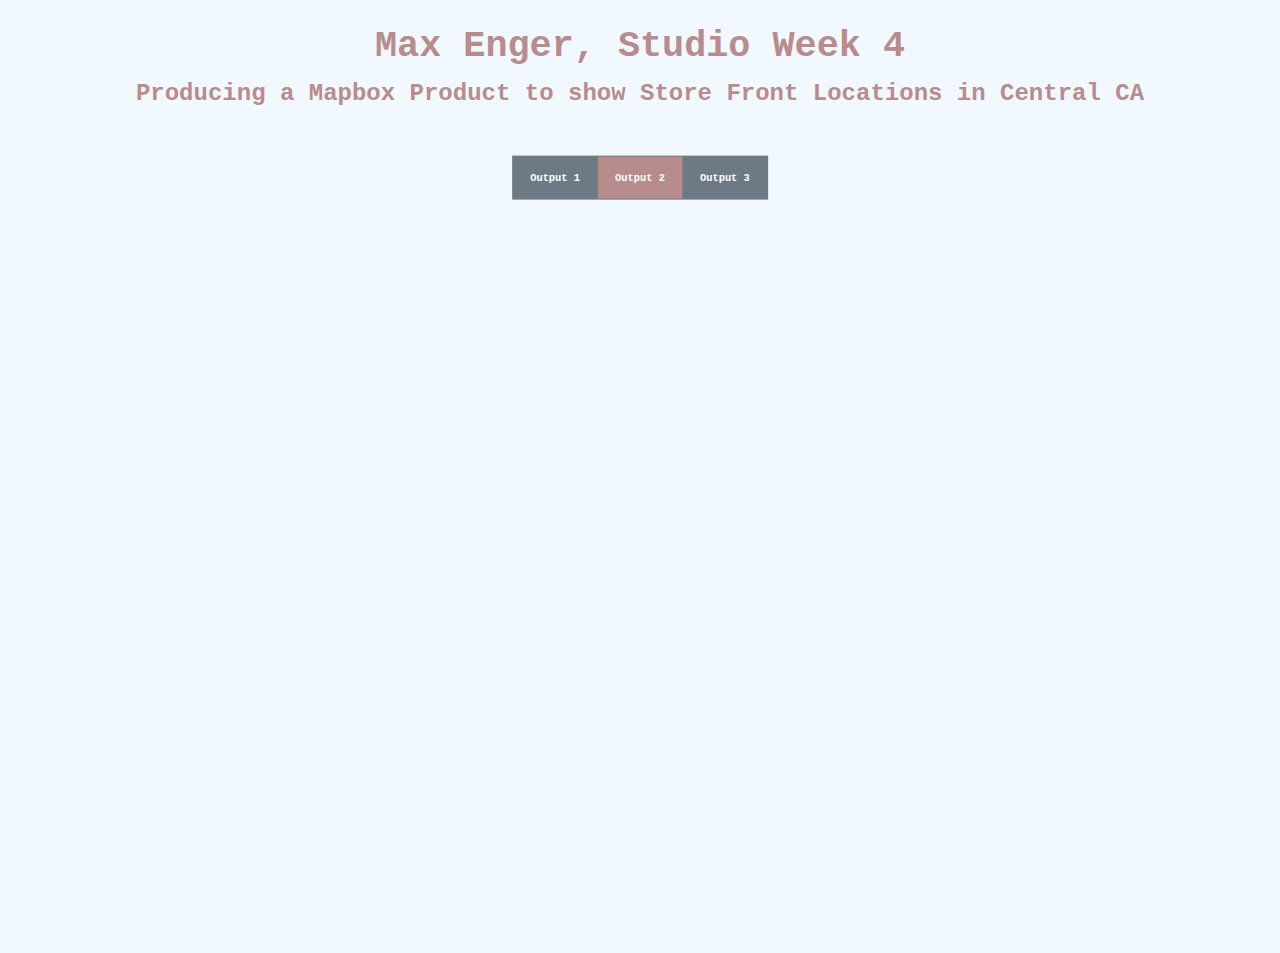
<file: Mapbox.html>
<!DOCTYPE html>
<html>

<head>
  <meta charset='utf-8' />
  <title>Studio 4</title>
  <meta name='viewport' content='initial-scale=1,maximum-scale=1,user-scalable=no' />
  <script src="https://cdnjs.cloudflare.com/ajax/libs/jquery/3.5.0/jquery.min.js"></script>
  <script src="https://api.mapbox.com/mapbox-gl-js/v1.9.1/mapbox-gl.js"></script>
  <link href="https://api.mapbox.com/mapbox-gl-js/v1.9.1/mapbox-gl.css" rel="stylesheet" />
  <script src='https://npmcdn.com/csv2geojson@latest/csv2geojson.js'></script>
  <script src='https://npmcdn.com/@turf/turf/turf.min.js'></script>

  <style type="text/css">
  body{
      background-color: #f1f8ff;
    }

    #map {
     height: 700px;
      width:100%;
      
    }

    /* Popup styling */
    .mapboxgl-popup {
      padding-bottom: 5px;
    }

    .mapboxgl-popup-close-button {
      display: none;
    }

    .mapboxgl-popup-content {
      font: 400 15px/22px 'Source Sans Pro', 'Helvetica Neue', Sans-serif;
      padding: 0;
      width: 250px;
    }

    .mapboxgl-popup-content-wrapper {
      padding: 1%;
    }

    .mapboxgl-popup-content h3 {
      background: rgb(61, 59, 59);
      text-align: center;
      color: #fff;
      margin: 0;
      display: block;
      padding: 15px;
      font-weight: 700;
      margin-top: -5px;
    }

    .mapboxgl-popup-content h4 {
      margin: 0;
      display: block;
      padding: 10px 3px 10px 10px;
      font-weight: 400;
    }

    .mapboxgl-container {
      cursor: pointer;
    }

    .mapboxgl-popup-anchor-top>.mapboxgl-popup-content {
      margin-top: 3px;
    }

    .mapboxgl-popup-anchor-top>.mapboxgl-popup-tip {
      border-bottom-color: rgb(61, 59, 59);
    }
  </style>
  <link rel="stylesheet" href="style.css">
</head>

<body>
<h1>Max Enger, Studio Week 4</h1> 
  <h2>Producing a Mapbox Product to show Store Front Locations in Central CA</h2>
 
  <div class="container">
    <div class="center">
      <ul>
  	     <li><a href="index.html" target="_self">Output 1</a></li>
         <li><a class="active" href="Mapbox.html" target="_self">Output 2</a></li>
         <li><a href="wildfire2.html" target="_self">Output 3</a></li>

         </ul>
    </div>
  </div>
  <br>
  
   <div id='map'></div>
  <script>

    var transformRequest = (url, resourceType) => {
      var isMapboxRequest =
        url.slice(8, 22) === "api.mapbox.com" ||
        url.slice(10, 26) === "tiles.mapbox.com";
      return {
        url: isMapboxRequest
          ? url.replace("?", "?pluginName=sheetMapper&")
          : url
      };
    };
    //Mapbox token 
    mapboxgl.accessToken = 'pk.eyJ1IjoibWVuZ2VyMSIsImEiOiJja2c4MTNrYXcwY3kyMnRyd2o4bmk3MXViIn0.95qsNWKiUizVcqHK1qwr4g';//Mapbox token 
    var map = new mapboxgl.Map({
      container: 'map', // container id
      style: 'mapbox://styles/mapbox/streets-v11', //stylesheet location
      center: [-122.411464, 37.7852299], // starting position
      zoom: 10,// starting zoom
      transformRequest: transformRequest
    });

    $(document).ready(function () {
      $.ajax({
        type: "GET",
        //YOUR TURN: Replace with csv export link
        url: 'https://docs.google.com/spreadsheets/d/1MiqwGe_7m6B0xFQfaS3GGRO8CmGm5xlXPICDPEeGHyo/gviz/tq?tqx=out:csv&sheet=Sheet1',
        dataType: "text",
        success: function (csvData) { makeGeoJSON(csvData); }
      });



      function makeGeoJSON(csvData) {
        csv2geojson.csv2geojson(csvData, {
          latfield: 'Latitude',
          lonfield: 'Longitude',
          delimiter: ','
        }, function (err, data) {
          map.on('load', function () {

            //Add the the layer to the map 
            map.addLayer({
              'id': 'csvData',
              'type': 'circle',
              'source': {
                'type': 'geojson',
                'data': data
              },
              'paint': {
                'circle-radius': 5,
                'circle-color': "purple"
              }
            });


            // When a click event occurs on a feature in the csvData layer, open a popup at the
            // location of the feature, with description HTML from its properties.
            map.on('click', 'csvData', function (e) {
              var coordinates = e.features[0].geometry.coordinates.slice();

              //set popup text 
              //You can adjust the values of the popup to match the headers of your CSV. 
              // For example: e.features[0].properties.Name is retrieving information from the field Name in the original CSV. 
              var description = `<h3>` + e.features[0].properties.Name + `</h3>` + `<h4>` + `<b>` + `Address: ` + `</b>` + e.features[0].properties.Address + `</h4>` + `<h4>` + `<b>` + `Phone: ` + `</b>` + e.features[0].properties.Phone + `</h4>`;

              // Ensure that if the map is zoomed out such that multiple
              // copies of the feature are visible, the popup appears
              // over the copy being pointed to.
              while (Math.abs(e.lngLat.lng - coordinates[0]) > 180) {
                coordinates[0] += e.lngLat.lng > coordinates[0] ? 360 : -360;
              }

              //add Popup to map

              new mapboxgl.Popup()
                .setLngLat(coordinates)
                .setHTML(description)
                .addTo(map);
            });

            // Change the cursor to a pointer when the mouse is over the places layer.
            map.on('mouseenter', 'csvData', function () {
              map.getCanvas().style.cursor = 'pointer';
            });

            // Change it back to a pointer when it leaves.
            map.on('mouseleave', 'places', function () {
              map.getCanvas().style.cursor = '';
            });

            var bbox = turf.bbox(data);
            map.fitBounds(bbox, { padding: 50 });

          });

        });
      };
    });




  </script>

</body>

</html>
</file>
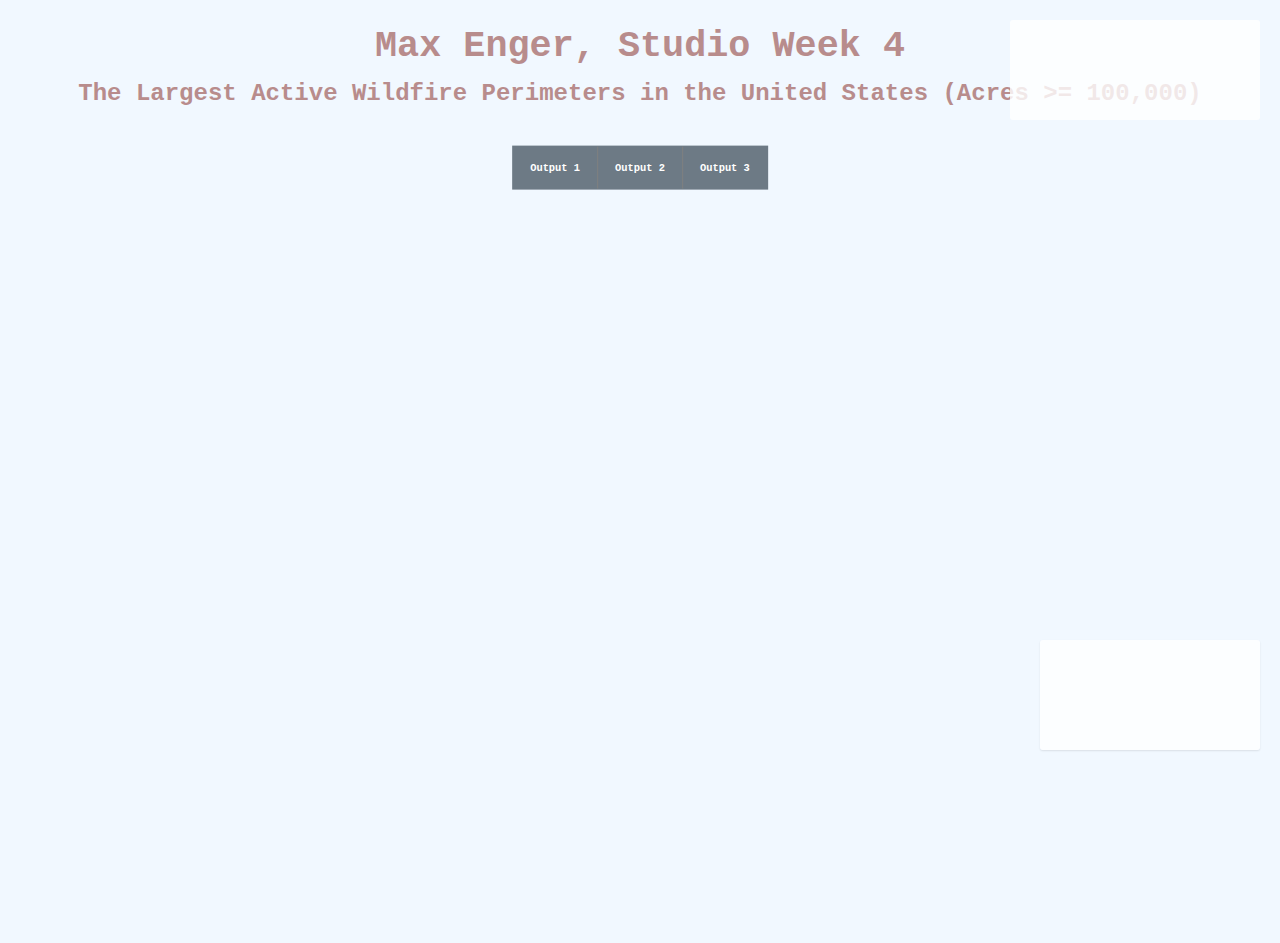
<file: wildfire.html>
<!DOCTYPE html>
<html>

<head>
  <title>Studio 4</title>
  <script src="https://cdnjs.cloudflare.com/ajax/libs/jquery/3.5.0/jquery.min.js"></script>
  <script src='https://api.mapbox.com/mapbox-gl-js/v1.12.0/mapbox-gl.js'></script>
  <link href='https://api.mapbox.com/mapbox-gl-js/v1.12.0/mapbox-gl.css' rel='stylesheet' />


  <style type="text/css">
  body{
      background-color: #f1f8ff;
    }
    h2,
      h3 {
        margin: 10px;
        font-size: 1.2em;
      }
      h3 {
        font-size: 1em;
      }
      p {
        font-size: 2em;
        margin: 10px;
        text-align: left;
      }
      .map-overlay {
        position: absolute;
        bottom: 0;
        right: 0;
        background: rgba(255, 255, 255, 0.8);
        margin-right: 20px;
        font-family: Arial, sans-serif;
        overflow: auto;
        border-radius: 3px;
      }
     #features {
        top: 0;
        height: 100px;
        margin-top: 20px;
        width: 250px;
      }
    #map {
     height: 700px;
      width:100%;
      
    }
    #legend {
      padding: 10px;
      box-shadow: 0 1px 2px rgba(0, 0, 0, 0.1);
      line-height: 18px;
      height: 90px;
      margin-bottom: 150px;
      width: 200px;
    }

    .legend-key {
      display: inline-block;
      border-radius: 20%;
      width: 10px;
      height: 10px;
      margin-right: 5px;
    }
  #popup {
        position: fixed;
        bottom: 0;
        text-align: center;
        width: 100%;
        opacity: 0.8;
        background-color: white;
    }
    
  </style>
  <link rel="stylesheet" href="style.css">
</head>

<body>
<h1>Max Enger, Studio Week 4</h1> 
  <h2>The Largest Active Wildfire Perimeters in the United States (Acres >= 100,000)</h2>
 
  <div class="container">
    <div class="center">
      <ul>
  	     <li><a href="index.html" target="_self">Output 1</a></li>
         <li><a href="Mapbox.html" target="_self">Output 2</a></li>
         <li><a href="wildfire2.html" target="_self">Output 3</a></li>
         </ul>
    </div>
  </div>
  <br>
  
  <div id='map'></div>
  <div class='map-overlay' id='legend'></div>
  <div class="map-overlay" id="features">
  <div id="popup"></div>

  <script>

    
    //Mapbox token 
    mapboxgl.accessToken = 'pk.eyJ1IjoibWVuZ2VyMSIsImEiOiJja2c4MTNrYXcwY3kyMnRyd2o4bmk3MXViIn0.95qsNWKiUizVcqHK1qwr4g';//Mapbox token 
    var map = new mapboxgl.Map({
      container: 'map',
      style: 'mapbox://styles/menger1/ckh6dsslg10f719mk8ii2gzqu',
      center: [-96.350098,38.151837],
      zoom: 4
    });

map.on('load', function() {
  
   map.getCanvas().style.cursor = 'default';

   map.getCanvas().style.cursor = 'default';
  
  var layers = ['0 - 100,524', '100,524 - 200,000', '200,000 - 400,000','500,000+'];
  var colors = ['#f8b435', '#cb6715', '#e31c1c', '#181716'];
  
  //create legend
  for (i = 0; i < layers.length; i++) {
  var layer = layers[i];
  var color = colors[i];
  var item = document.createElement('div');
  var key = document.createElement('span');
  key.className = 'legend-key';
  key.style.backgroundColor = color;

  var value = document.createElement('span');
  value.innerHTML = layer;
  item.appendChild(key);
  item.appendChild(value);
  legend.appendChild(item);
}
});  

map.on('click', function(e) {
  var features = map.queryRenderedFeatures(e.point, {
    layers: ['perimeters_100-2e5ws4']
  });

  if (!features.length) {
    return;
  }

  var feature = features[0];

  var popup = new mapboxgl.Popup({ offset: [0, -15] })
    .setLngLat(feature.geometry.coordinates)
    .setHTML('<h3>' + feature.properties.title + '</h3><p>' + feature.properties.description + '</p>')
    .addTo(map);
});
 
// Change the cursor to a pointer when the mouse is over the states layer.
map.on('mouseenter', 'perimeters_100-2e5ws4', function () {
map.getCanvas().style.cursor = 'pointer';
});
 
// Change it back to a pointer when it leaves.
map.on('mouseleave', 'perimeters_100-2e5ws4', function () {
map.getCanvas().style.cursor = '';
});

 
    
    
    
    
    
    
</script>
 
</body>
</html>
</file>
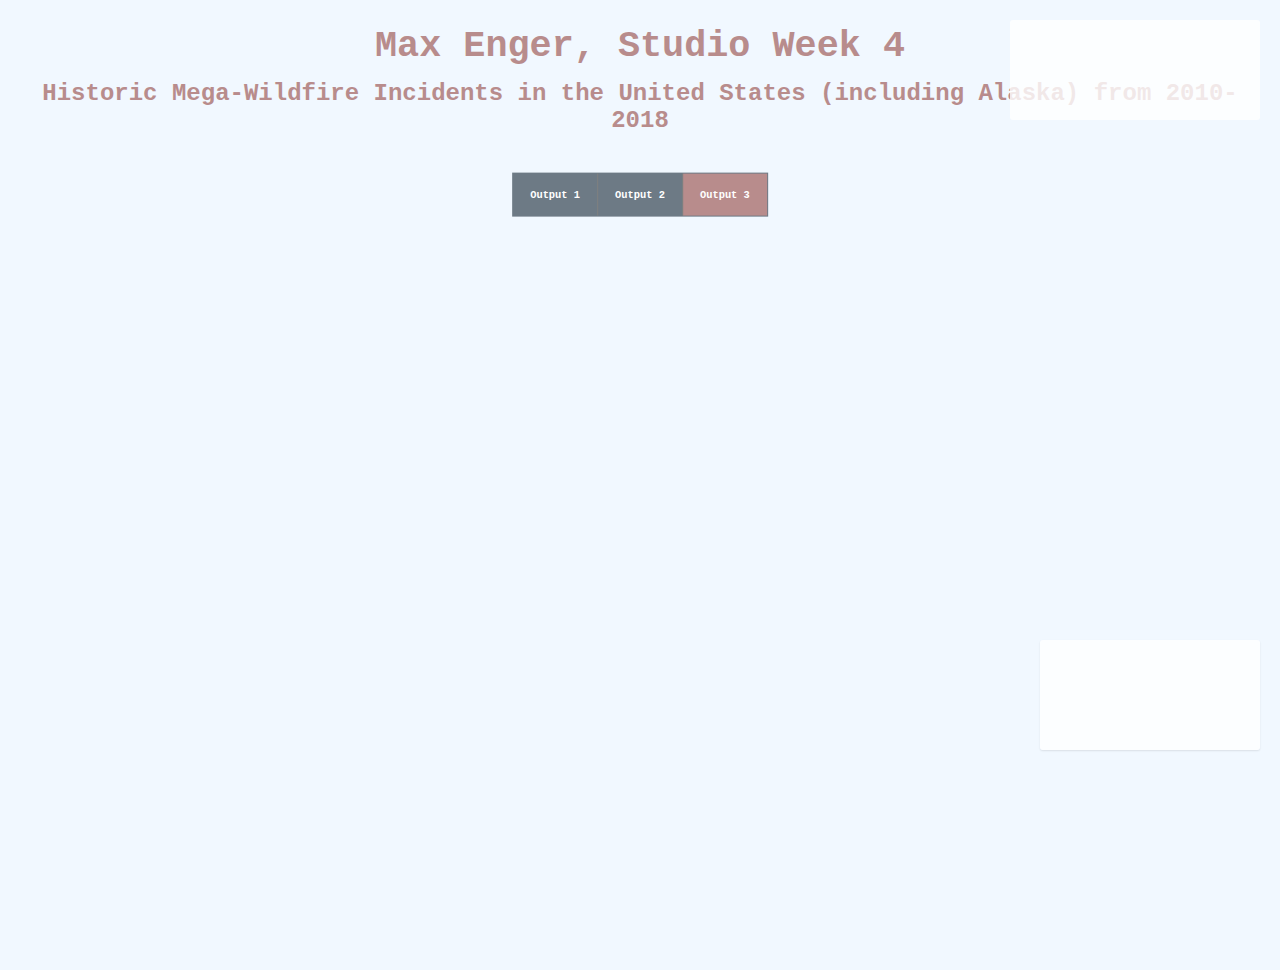
<file: wildfire2.html>
<!DOCTYPE html>
<html>

<head>
  <meta charset='utf-8' />
  <title>Studio 4</title>
  <meta name='viewport' content='initial-scale=1,maximum-scale=1,user-scalable=no' />
  <script src="https://cdnjs.cloudflare.com/ajax/libs/jquery/3.5.0/jquery.min.js"></script>
  <script src='https://api.mapbox.com/mapbox-gl-js/v1.12.0/mapbox-gl.js'></script>
  <link href='https://api.mapbox.com/mapbox-gl-js/v1.12.0/mapbox-gl.css' rel='stylesheet' />
  <script src='https://npmcdn.com/csv2geojson@latest/csv2geojson.js'></script>
  <script src='https://npmcdn.com/@turf/turf/turf.min.js'></script>

  <style type="text/css">
  body{
      background-color: #f1f8ff;
    }
  h2,
      h3 {
        margin: 10px;
        font-size: 1.2em;
      }
      h3 {
        font-size: 1em;
      }
      p {
        font-size: 2em;
        margin: 10px;
        text-align: left;
      }
   #features {
        top: 0;
        height: 100px;
        margin-top: 20px;
        width: 250px;
      }
    #map {
     height: 700px;
      width:100%;
    }
  .map-overlay {
        position: absolute;
        bottom: 0;
        right: 0;
        background: rgba(255, 255, 255, 0.8);
        margin-right: 20px;
        font-family: Arial, sans-serif;
        overflow: auto;
        border-radius: 3px;
      }
    
    .mapboxgl-popup {
      padding-bottom: 5px;
    }

    .mapboxgl-popup-close-button {
      display: none;
    }

    .mapboxgl-popup-content {
      font: 400 15px/22px 'Source Sans Pro', 'Helvetica Neue', Sans-serif;
      padding: 0;
      width: 250px;
    }

    .mapboxgl-popup-content-wrapper {
      padding: 1%;
    }

    .mapboxgl-popup-content h3 {
      background: rgb(61, 59, 59);
      text-align: center;
      color: #fff;
      margin: 0;
      display: block;
      padding: 15px;
      font-weight: 700;
      margin-top: -5px;
    }

    .mapboxgl-popup-content h4 {
      margin: 0;
      display: block;
      padding: 10px 3px 10px 10px;
      font-weight: 400;
    }

    .mapboxgl-container {
      cursor: pointer;
    }

    .mapboxgl-popup-anchor-top>.mapboxgl-popup-content {
      margin-top: 3px;
    }

    .mapboxgl-popup-anchor-top>.mapboxgl-popup-tip {
      border-bottom-color: rgb(61, 59, 59);
    }
     #legend {
      padding: 10px;
      box-shadow: 0 1px 2px rgba(0, 0, 0, 0.1);
      line-height: 18px;
      height: 90px;
      margin-bottom: 150px;
      width: 200px;
    }

    .legend-key {
      display: inline-block;
      border-radius: 20%;
      width: 10px;
      height: 10px;
      margin-right: 5px;
    }
    
  </style>
  <link rel="stylesheet" href="style.css">
</head>

<body>
<h1>Max Enger, Studio Week 4</h1> 
  <h2>Historic Mega-Wildfire Incidents in the United States (including Alaska) from 2010-2018</h2>
 
  <div class="container">
    <div class="center">
      <ul>
  	     <li><a href="index.html" target="_self">Output 1</a></li>
         <li><a href="Mapbox.html" target="_self">Output 2</a></li>
         <li><a class="active" href="wildfire2.html" target="_self">Output 3</a></li>

         </ul>
    </div>
  </div>
  <br>
  
   <div id='map'></div>
   <div class='map-overlay' id='legend'></div>
  <div class="map-overlay" id="features">
    
  <script>
 
    var transformRequest = (url, resourceType) => {
      var isMapboxRequest =
        url.slice(8, 22) === "api.mapbox.com" ||
        url.slice(10, 26) === "tiles.mapbox.com";
      return {
        url: isMapboxRequest
          ? url.replace("?", "?pluginName=sheetMapper&")
          : url
      };
    };
    //Mapbox token 
    mapboxgl.accessToken = 'pk.eyJ1IjoibWVuZ2VyMSIsImEiOiJja2c4MTNrYXcwY3kyMnRyd2o4bmk3MXViIn0.95qsNWKiUizVcqHK1qwr4g';//Mapbox token 
    var map = new mapboxgl.Map({
      container: 'map', 
      style: 'mapbox://styles/menger1/ckh6dsslg10f719mk8ii2gzqu', 
      center: [-96.350098,38.151837],
      zoom: 4,
      transformRequest: transformRequest
    });
map.on('load', function() {
  
   map.getCanvas().style.cursor = 'default';

  var layers = ['0 - 100,524', '100,524 - 200,000', '200,000 - 400,000','500,000+'];
  var colors = ['#f8b435', '#cb6715', '#e31c1c', '#181716'];
  
  //create legend
  for (i = 0; i < layers.length; i++) {
  var layer = layers[i];
  var color = colors[i];
  var item = document.createElement('div');
  var key = document.createElement('span');
  key.className = 'legend-key';
  key.style.backgroundColor = color;

  var value = document.createElement('span');
  value.innerHTML = layer;
  item.appendChild(key);
  item.appendChild(value);
  legend.appendChild(item);
}
});  
    $(document).ready(function () {
      $.ajax({
        type: "GET",
        url:'https://docs.google.com/spreadsheets/d/1gkivKbkW5-4EQ2GC9QnICrkv9ZX2oXa_ACB_d4MCq9w/gviz/tq?tqx=out:csv&sheet=perimeters_100_final',
        dataType: "text",
        success: function (csvData) { makeGeoJSON(csvData); }
      });

      function makeGeoJSON(csvData) {
        csv2geojson.csv2geojson(csvData, {
          latfield: 'lat',
          lonfield: 'lon',
          delimiter: ','
        }, function (err, data) {
          map.on('load', function () {

            //Add the the layer to the map 
            map.addLayer({
              'id': 'csvData',
              'type': 'circle',
              'source': {
                'type': 'geojson',
                'data': data
              },
              'paint': {
                'circle-radius': 3,
                'circle-color': '#e848d5',
                'circle-stroke-color': 'white',
                'circle-stroke-width': 1,
                'circle-opacity': 0.5
              }
            });

  

            // When a click event occurs on a feature in the csvData layer, open a popup at the
            // location of the feature, with description HTML from its properties.
            map.on('click', 'csvData', function (e) {
              var coordinates = e.features[0].geometry.coordinates.slice();

              //set popup text 
              //You can adjust the values of the popup to match the headers of your CSV. 
              // For example: e.features[0].properties.Name is retrieving information from the field Name in the original CSV. 
              var description = `<h3>` + `<b>` + `Wildfire Incident Date: ` + `</b>` +`<h3>` + e.features[0].properties.FIRE_YEAR + `</h3>` + `<h4>` + `<b>` + `Acres: ` + `</b>` + e.features[0].properties.GIS_ACRES + `</h4>` + `<h4>` + `<b>` + `Incident: ` + `</b>` + e.features[0].properties.INCIDENT + `</h4>`;


              new mapboxgl.Popup()
                .setLngLat(coordinates)
                .setHTML(description)
                .addTo(map);
            });

            // Change the cursor to a pointer when the mouse is over the places layer.
            map.on('mouseenter', 'csvData', function () {
              map.getCanvas().style.cursor = 'pointer';
            });

            // Change it back to a pointer when it leaves.
            map.on('mouseleave', 'places', function () {
              map.getCanvas().style.cursor = '';
            });

          });

        });
      };
    });
    
  </script>

</body>

</html>
</file>
<file: style.css>
ul {
 list-style-type: none;
 padding: 1px;
 overflow: hidden;
 background-color: #6d7a85;
 font-family: "Lucida Console", Courier, monospace;
 font-size: 65%;
 font-weight: bold;
}

li {
 float: left;
 border-right: 1px solid grey;
}

/* Add a border to all( but not the last) list items */
li:last-child {
 border-right: none;
}

li a {
 display: block;
 color: white;
 text-align: left;
 padding: 15px 17px;
 text-decoration: none;
}

/* Links will change color when hovered over */
li a:hover {
 background-color: #b88c8c;
}

.active {
 background-color: #b88c8c;
}

/* Font */
h1 {
  text-align: center;
  color: #b88c8c;
  font-family: "Lucida Console", Courier, monospace;
  font-size: 230%;
  line-height: 0.5;
  padding-top: 1%
}

h2 {
  text-align: center;
  color: #b88c8c;
  font-family: "Lucida Console", Courier, monospace;
  font-size: 150%;
}

p {
  text-align: center;
  color: #b88c8c;
  font-family: "Lucida Console", Courier, monospace;
  font-size: 80%;
}

/* Center */
.container {
  height: 100px;
  position: relative;
}

.center {
  margin: 0;
  position: absolute;
  top: 50%;
  left: 50%;
  -ms-transform: translate(-50%, -50%);
  transform: translate(-50%, -50%);
}
</file>
